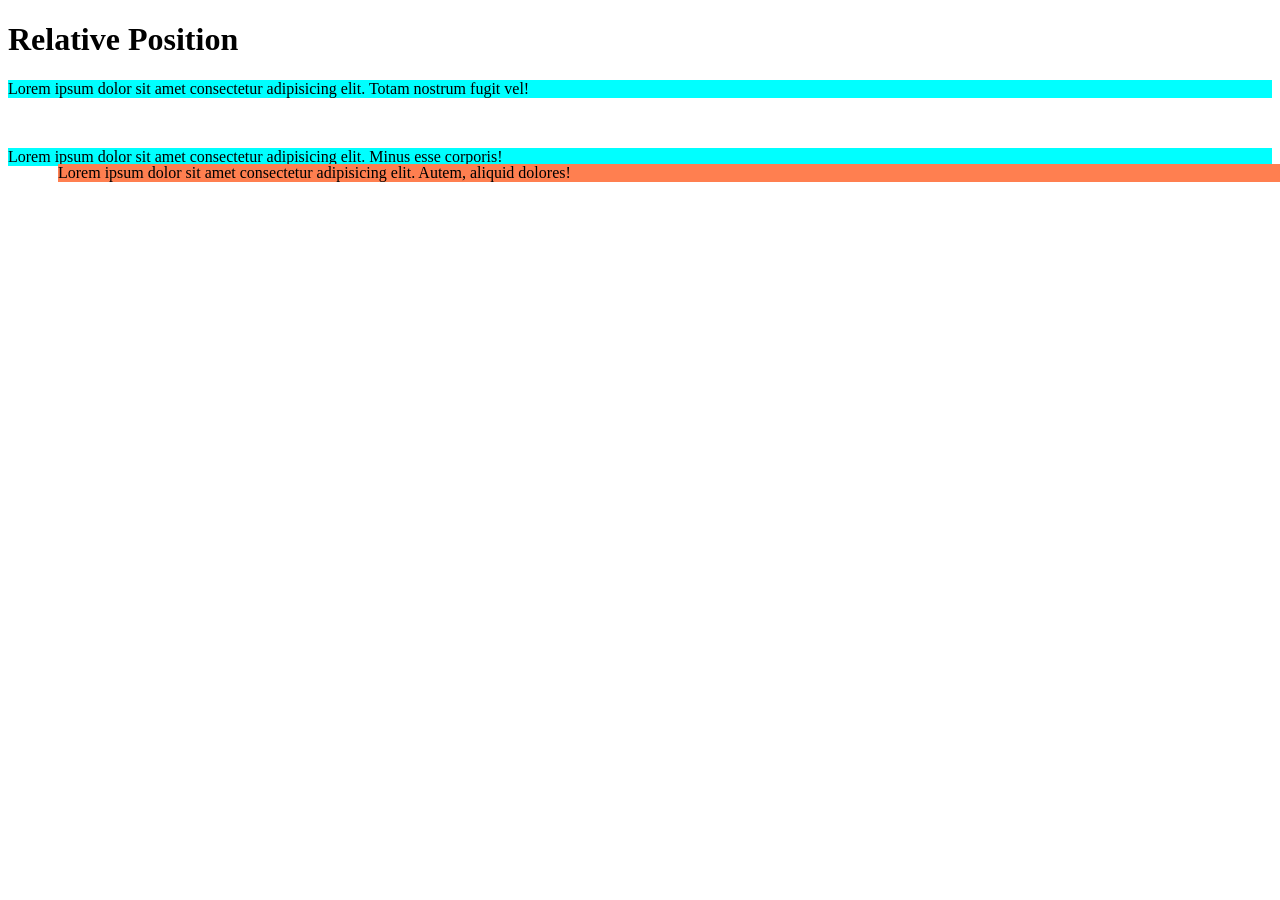
<file: code 1 relative/index.html>
<!DOCTYPE html>
<html>
    <head>
        <title>Relative Position</title>
        <link rel="stylesheet" href="styles.css">
    </head>
    <body>
        <h1>Relative Position</h1>

        <p>Lorem ipsum dolor sit amet consectetur adipisicing elit. Totam nostrum fugit vel!</p>

        <p class="posisi-relative">
            Lorem ipsum dolor sit amet consectetur adipisicing elit. Autem, aliquid dolores!
        </p>

        <p>Lorem ipsum dolor sit amet consectetur adipisicing elit. Minus esse corporis!</p>
    </body>
</html>
</file>
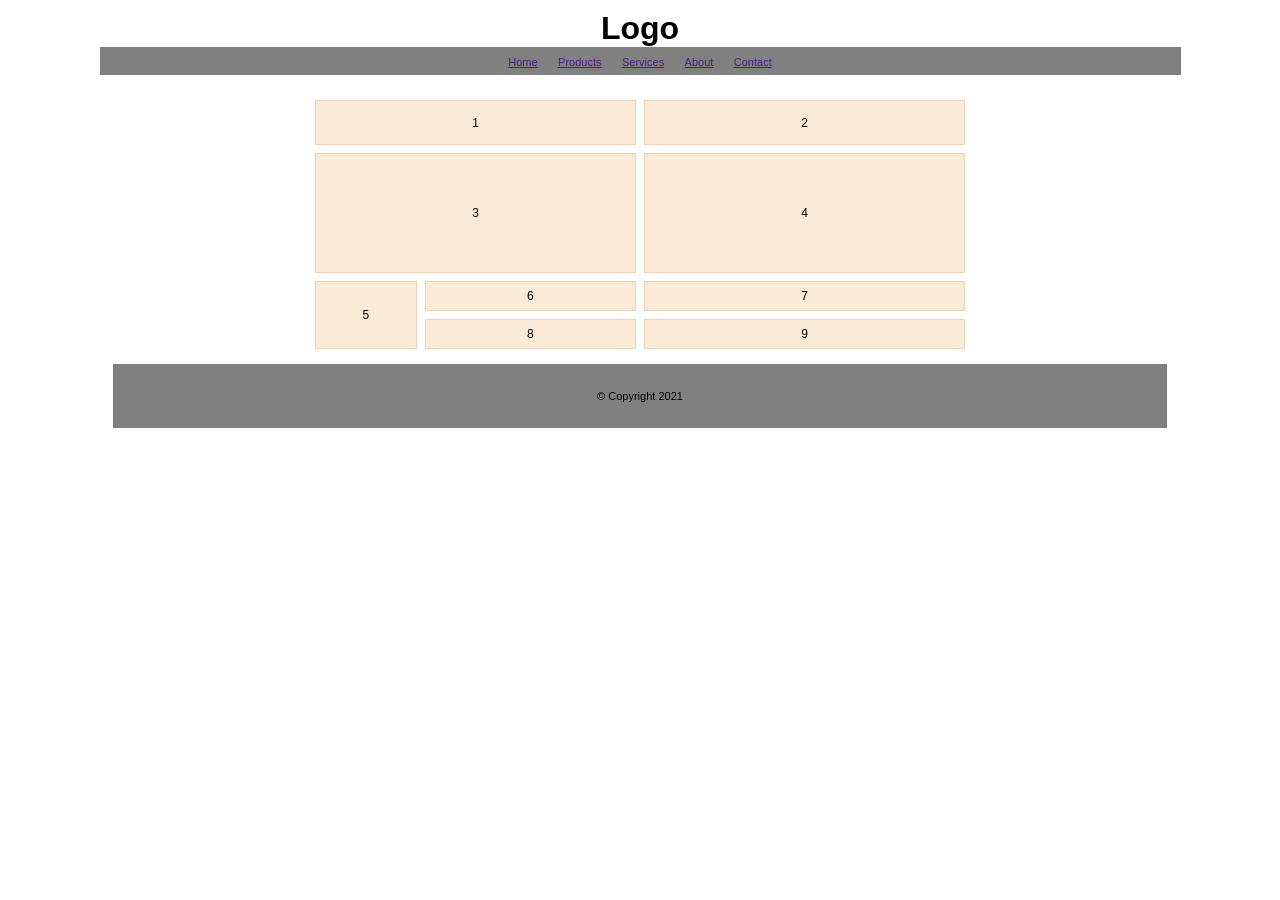
<file: code 10 grid layout/index.html>
<!DOCTYPE html>
<html>
    <head>
        <title>CSS Grid Layout</title>
        <link rel="stylesheet" href="styles.css">
    </head>
    <body>
        <div id="header">
            <h1>Logo</h1>
            <div id="nav">
                <li><a href="">Home</a></li>
                <li><a href="">Products</a></li>
                <li><a href="">Services</a></li>
                <li><a href="">About</a></li>
                <li><a href="">Contact</a></li>
            </div>
        </div>

        <div class="grid-container">
            <div class="grid-item item1">1</div>
            <div class="grid-item item2">2</div>
            <div class="grid-item item3">3</div>
            <div class="grid-item item4">4</div>
            <div class="grid-item item5">5</div>
            <div class="grid-item item6">6</div>
            <div class="grid-item item7">7</div>
            <div class="grid-item item8">8</div>
            <div class="grid-item item9">9</div>
        </div>

        <div id="footer">
            <p>&copy; Copyright 2021</p>
        </div>
    </body>
</html>
</file>
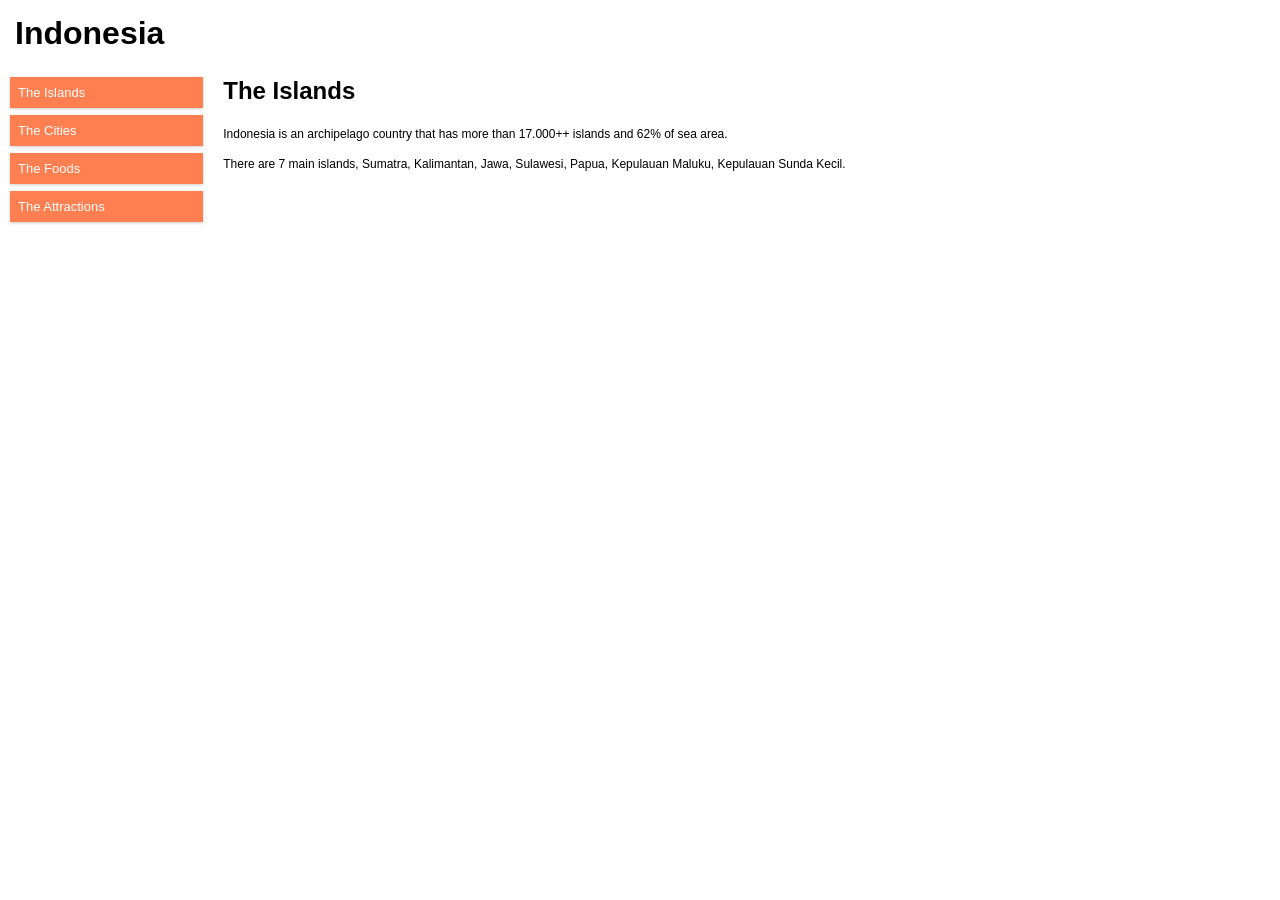
<file: code 11 grid view/index.html>
<!DOCTYPE html>
<html>
    <head>
        <title>Responsive</title>
        <link rel="stylesheet" href="styles.css">
    </head>
    <body>
        <div class="header">
            <h1>Indonesia</h1>
        </div>

        <div class="container">
            <div class="menu col-2">
                <ul>
                    <li>The Islands</li>
                    <li>The Cities</li>
                    <li>The Foods</li>
                    <li>The Attractions</li>
                </ul>
            </div>

            <div class="content col-10">
                <h2>The Islands</h2>
                <p>
                    Indonesia is an archipelago country that has more than 17.000++ islands and 62% of sea area.
                </p>
                <p>
                    There are 7 main islands, Sumatra, Kalimantan, Jawa, Sulawesi, Papua, Kepulauan Maluku, Kepulauan Sunda Kecil.
                </p>
            </div>
        </div>
    </body>
</html>
</file>
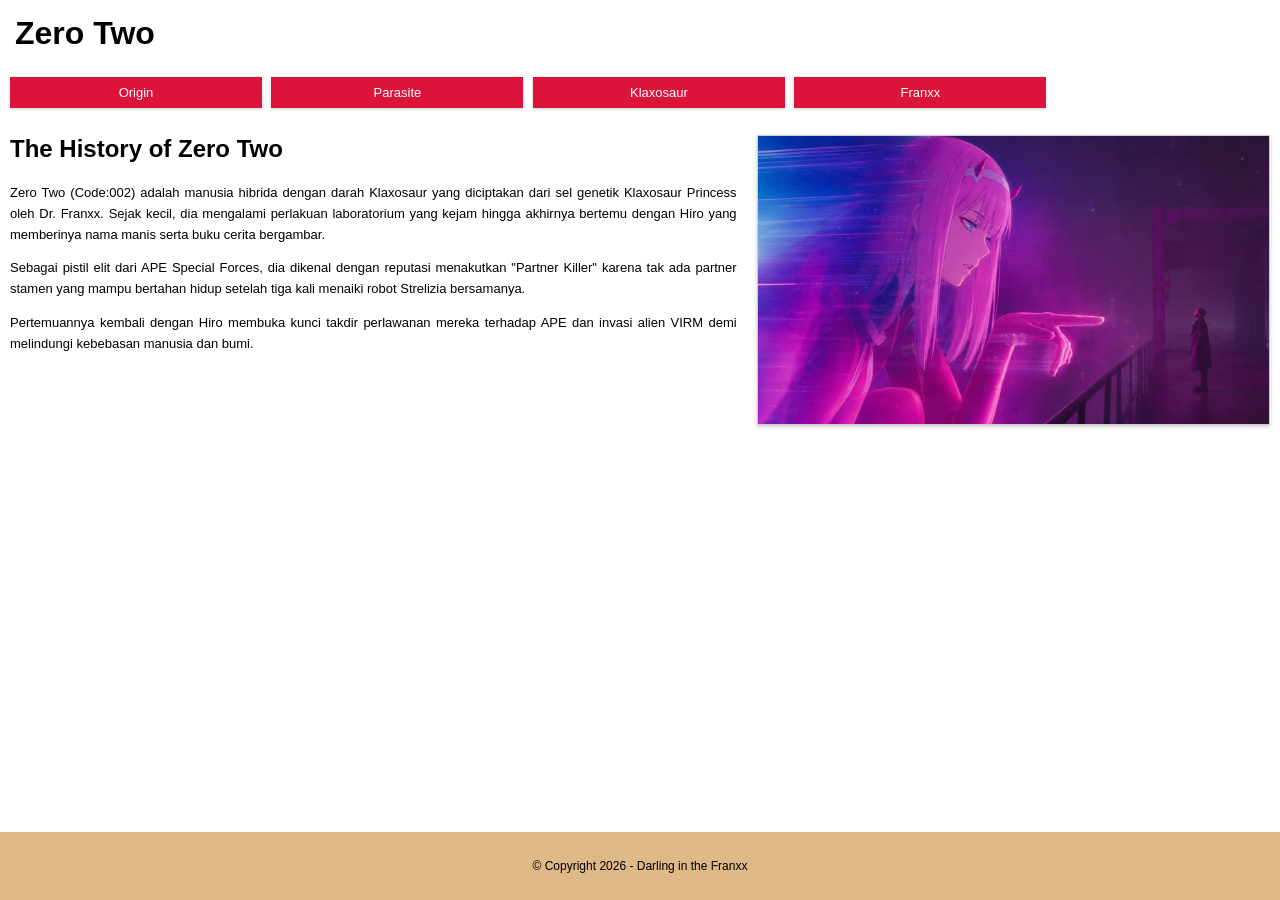
<file: code 13 latihan/index.html>
<!DOCTYPE html>
<html>
    <head>
        <title>Zero Two - History</title>
        <link rel="stylesheet" href="styles.css">
    </head>
    <body>
        <div class="header">
            <h1>Zero Two</h1>
        </div>

        <div class="menu col-12">
            <ul>
                <li>Origin</li>
                <li>Parasite</li>
                <li>Klaxosaur</li>
                <li>Franxx</li>
            </ul>
        </div>

        <div class="container">
            <div class="content col-7">
                <h2>The History of Zero Two</h2>
                <p>
                    Zero Two (Code:002) adalah manusia hibrida dengan darah Klaxosaur yang diciptakan dari sel genetik Klaxosaur Princess oleh Dr. Franxx. Sejak kecil, dia mengalami perlakuan laboratorium yang kejam hingga akhirnya bertemu dengan Hiro yang memberinya nama manis serta buku cerita bergambar.
                </p>
                <p>
                    Sebagai pistil elit dari APE Special Forces, dia dikenal dengan reputasi menakutkan "Partner Killer" karena tak ada partner stamen yang mampu bertahan hidup setelah tiga kali menaiki robot Strelizia bersamanya.
                </p>
                <p>
                    Pertemuannya kembali dengan Hiro membuka kunci takdir perlawanan mereka terhadap APE dan invasi alien VIRM demi melindungi kebebasan manusia dan bumi.
                </p>
            </div>

            <div class="image-box col-5">
                <img src="src/img 2x1 serotwo.jpeg" alt="Zero Two">
            </div>

            <div class="clear"></div>
        </div>

        <div class="footer">
            <p>&copy; Copyright 2026 - Darling in the Franxx</p>
        </div>
    </body>
</html>
</file>
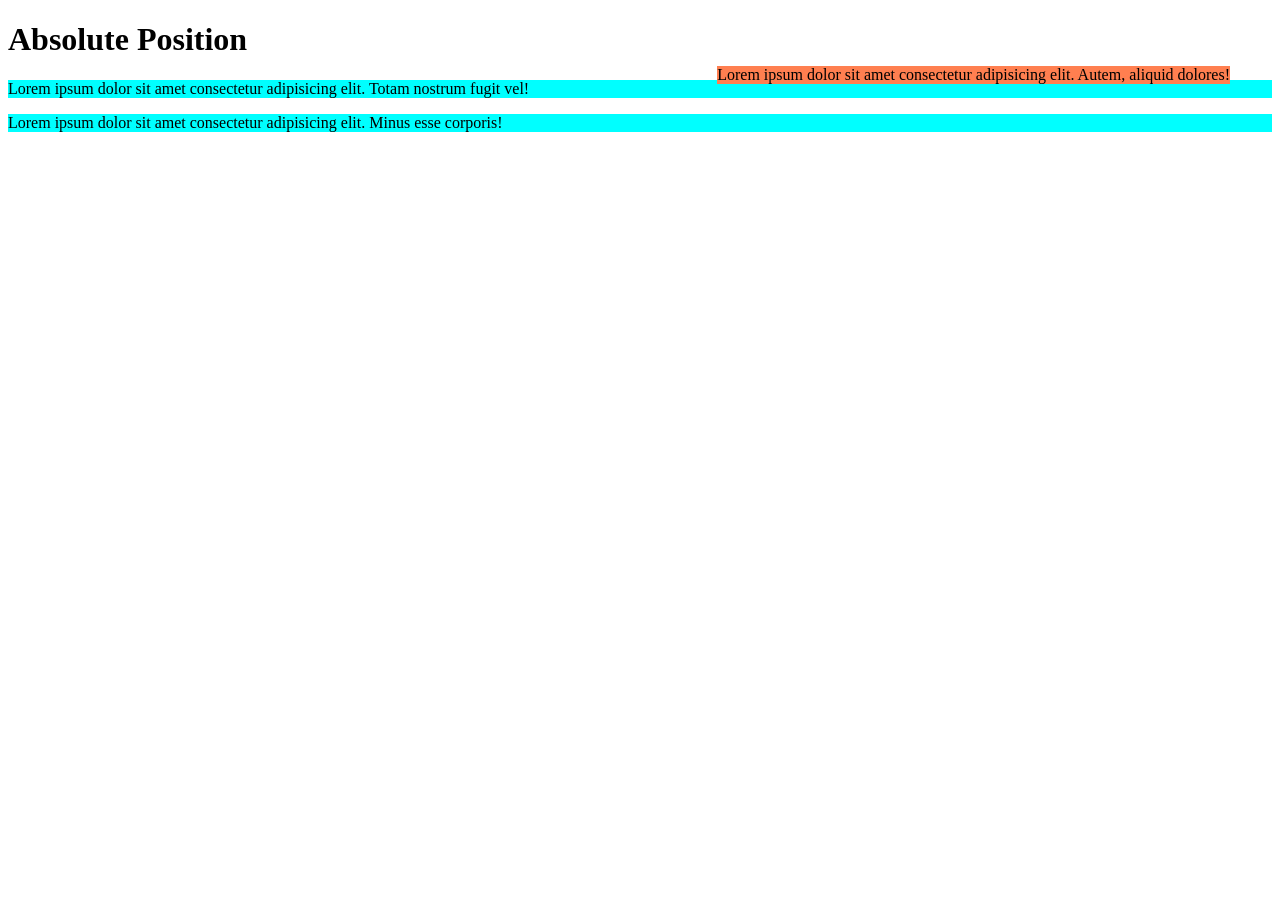
<file: code 2 absolute/index.html>
<!DOCTYPE html>
<html>
    <head>
        <title>Absolute Position</title>
        <link rel="stylesheet" href="styles.css">
    </head>
    <body>
        <h1>Absolute Position</h1>

        <p>Lorem ipsum dolor sit amet consectetur adipisicing elit. Totam nostrum fugit vel!</p>

        <p class="posisi-absolute">
            Lorem ipsum dolor sit amet consectetur adipisicing elit. Autem, aliquid dolores!
        </p>

        <p>Lorem ipsum dolor sit amet consectetur adipisicing elit. Minus esse corporis!</p>
    </body>
</html>
</file>
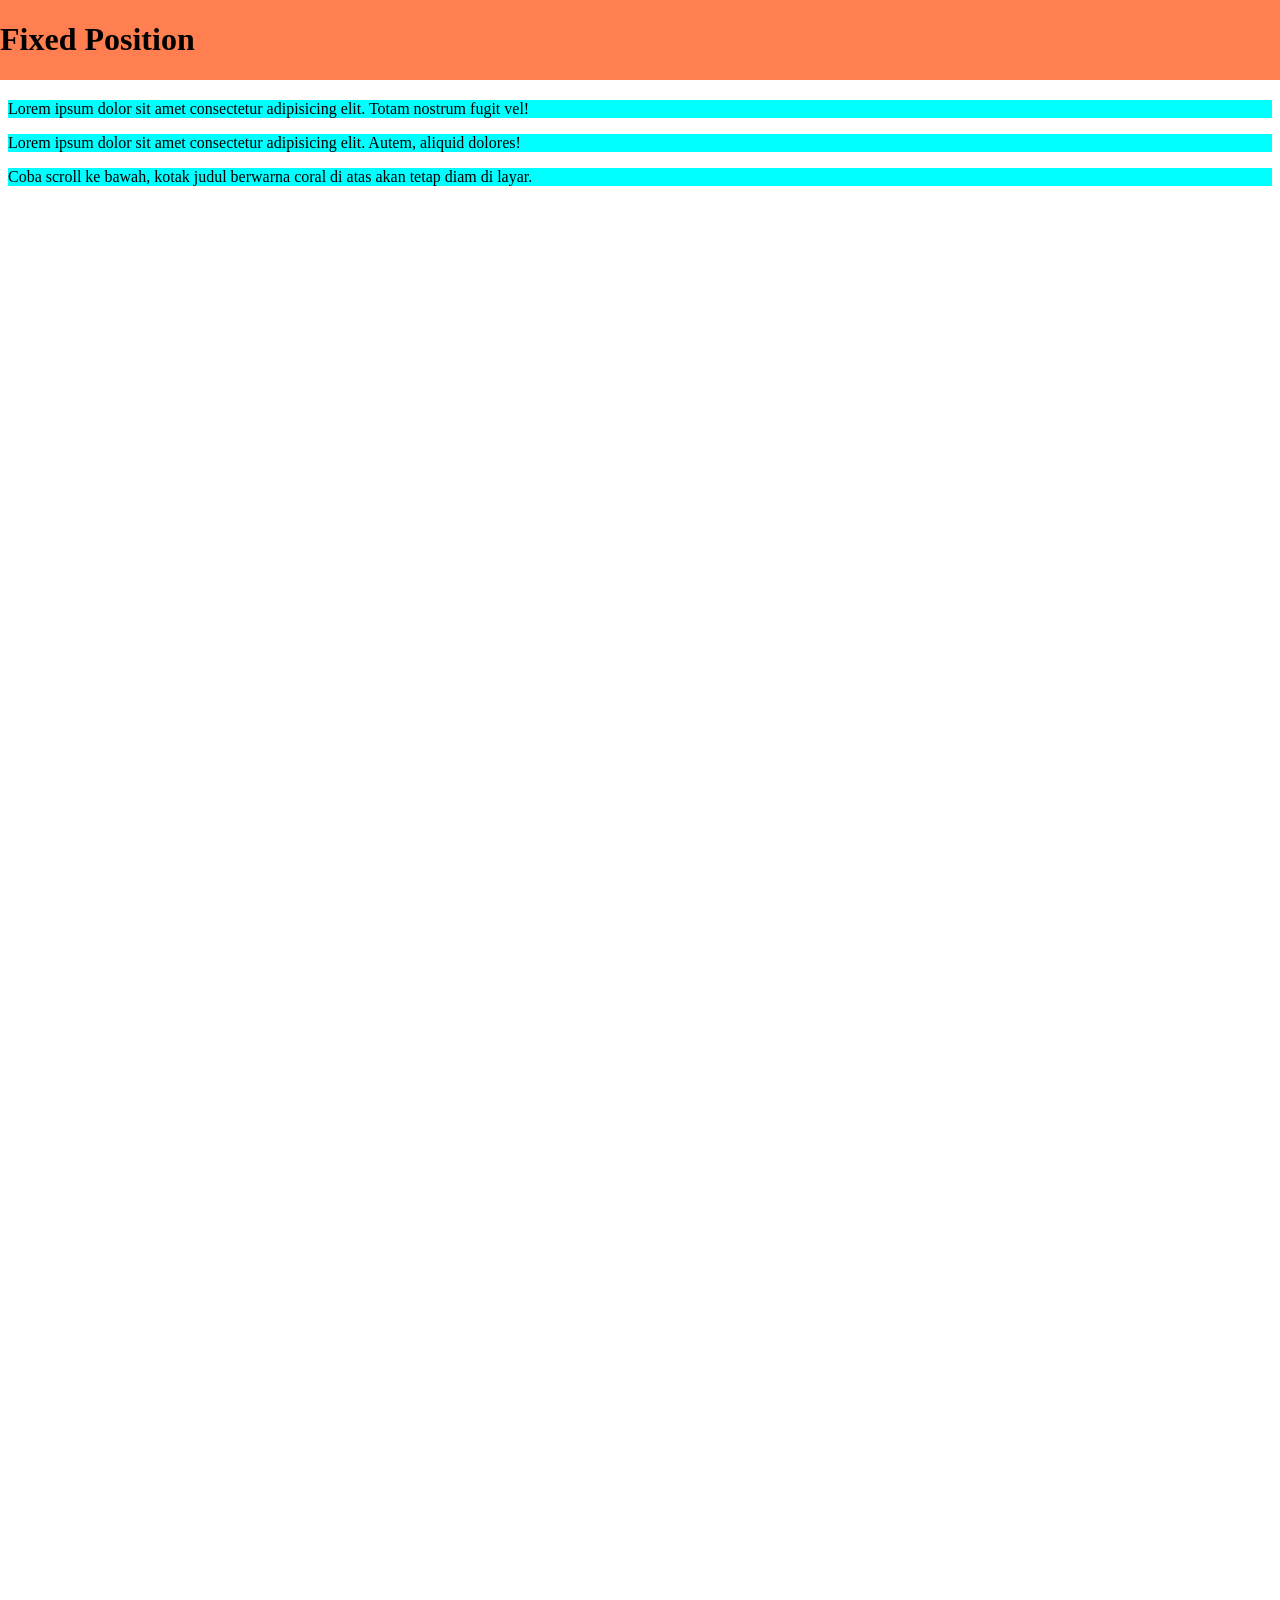
<file: code 3 fixed/index.html>
<!DOCTYPE html>
<html>
    <head>
        <title>Fixed Position</title>
        <link rel="stylesheet" href="styles.css">
    </head>
    <body>
        <div class="posisi-fixed">
            <h1>Fixed Position</h1>
        </div>

        <div class="container">
            <p>Lorem ipsum dolor sit amet consectetur adipisicing elit. Totam nostrum fugit vel!</p>
            <p>Lorem ipsum dolor sit amet consectetur adipisicing elit. Autem, aliquid dolores!</p>
            <p>Coba scroll ke bawah, kotak judul berwarna coral di atas akan tetap diam di layar.</p>
        </div>
    </body>
</html>
</file>
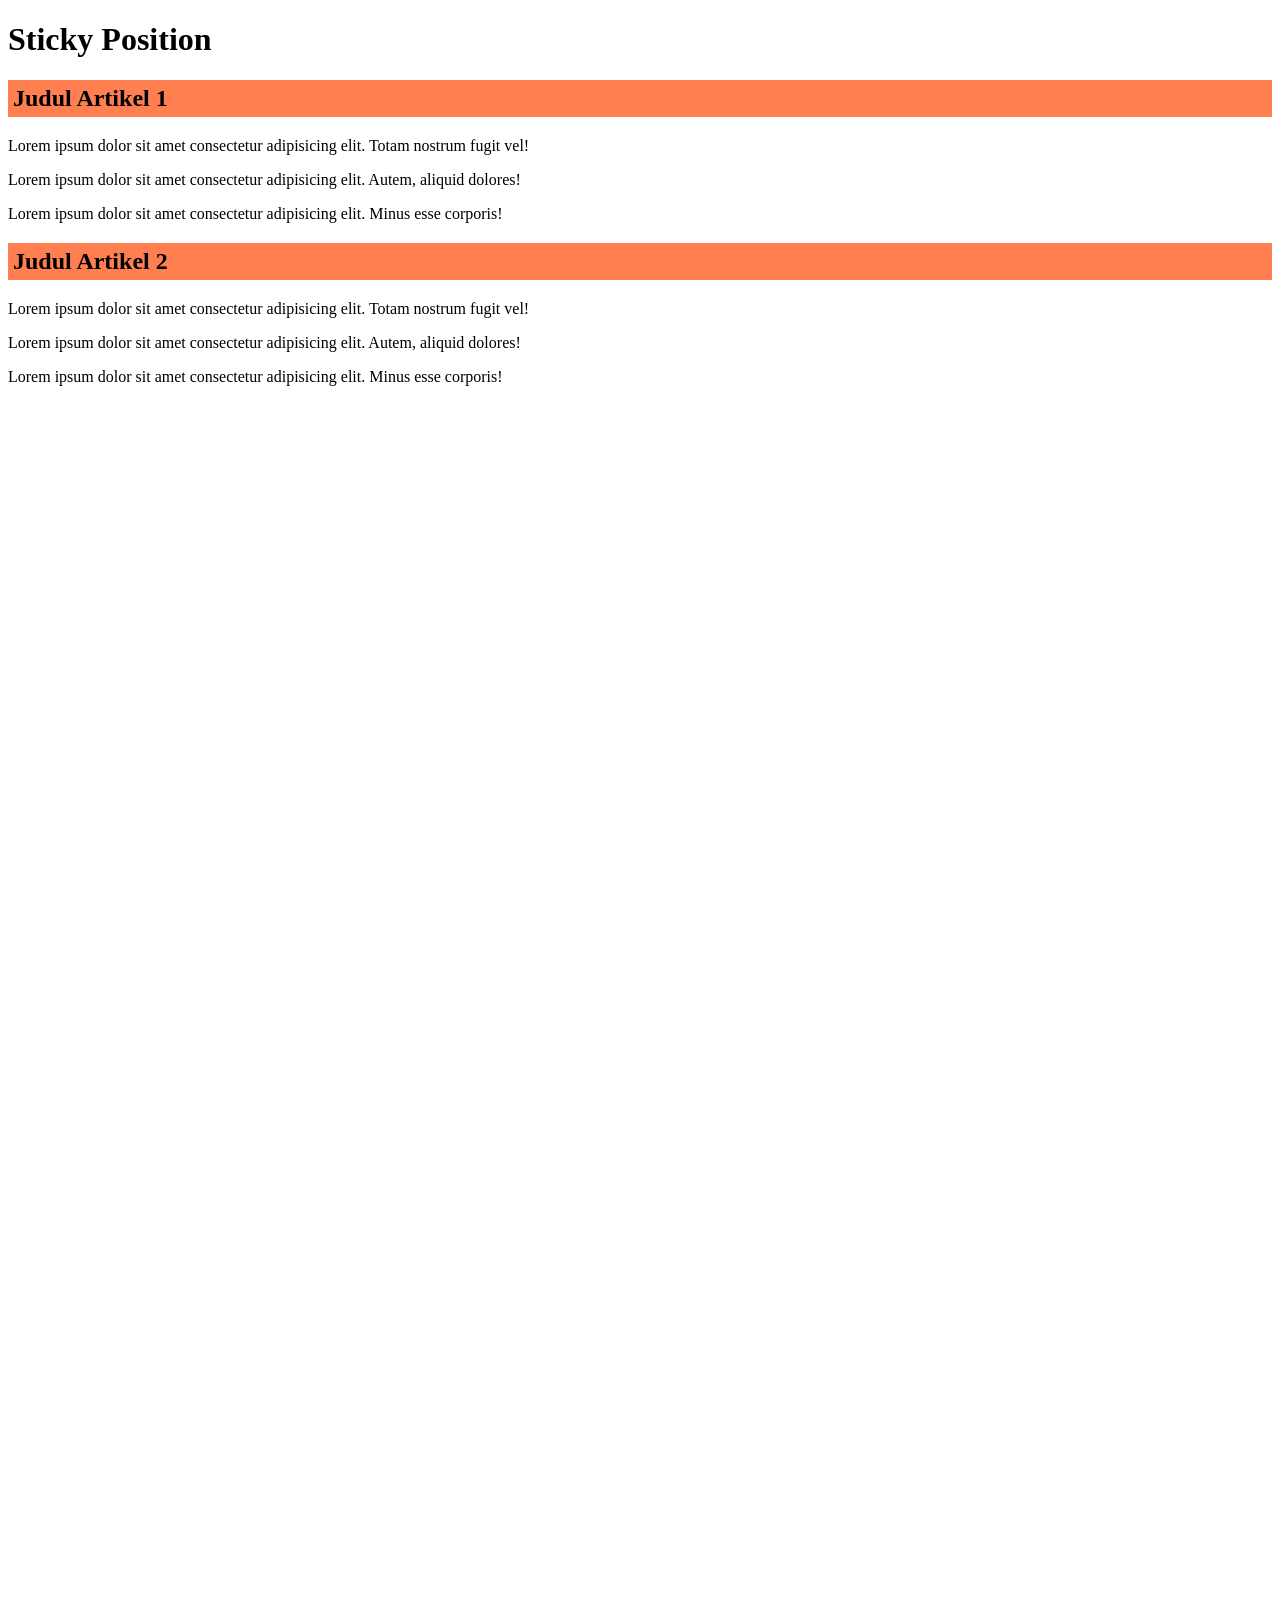
<file: code 4 sticky/index.html>
<!DOCTYPE html>
<html>
    <head>
        <title>Sticky Position</title>
        <link rel="stylesheet" href="styles.css">
    </head>
    <body>
        <h1>Sticky Position</h1>

        <h2 class="judul-1">Judul Artikel 1</h2>
        <p>Lorem ipsum dolor sit amet consectetur adipisicing elit. Totam nostrum fugit vel!</p>
        <p>Lorem ipsum dolor sit amet consectetur adipisicing elit. Autem, aliquid dolores!</p>
        <p>Lorem ipsum dolor sit amet consectetur adipisicing elit. Minus esse corporis!</p>

        <h2 class="judul-2">Judul Artikel 2</h2>
        <p>Lorem ipsum dolor sit amet consectetur adipisicing elit. Totam nostrum fugit vel!</p>
        <p>Lorem ipsum dolor sit amet consectetur adipisicing elit. Autem, aliquid dolores!</p>
        <p>Lorem ipsum dolor sit amet consectetur adipisicing elit. Minus esse corporis!</p>
    </body>
</html>
</file>
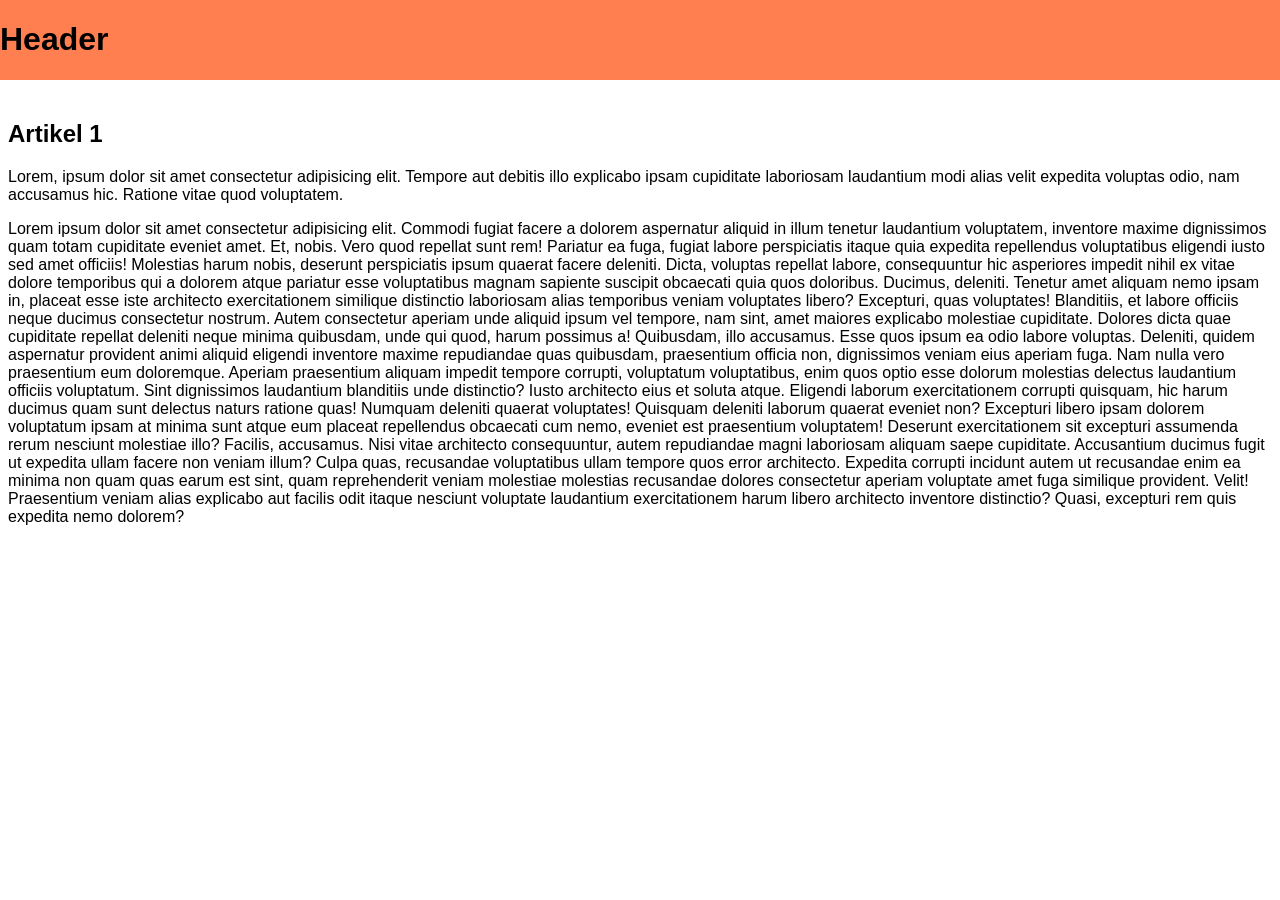
<file: code 5 z-index/index.html>
<!DOCTYPE html>
<html>
    <head>
        <title>z-index</title>
        <link rel="stylesheet" href="styles.css">
    </head>
    <body>
        <div class="header">
            <h1>Header</h1>
        </div>

        <div class="container">
            <h2>Artikel 1</h2>
            <p>Lorem, ipsum dolor sit amet consectetur adipisicing elit. Tempore aut debitis illo explicabo ipsam cupiditate laboriosam laudantium modi alias velit expedita voluptas odio, nam accusamus hic. Ratione vitae quod voluptatem.</p>
            <p>Lorem ipsum dolor sit amet consectetur adipisicing elit. Commodi fugiat facere a dolorem aspernatur aliquid in illum tenetur laudantium voluptatem, inventore maxime dignissimos quam totam cupiditate eveniet amet. Et, nobis. Vero quod repellat sunt rem! Pariatur ea fuga, fugiat labore perspiciatis itaque quia expedita repellendus voluptatibus eligendi iusto sed amet officiis! Molestias harum nobis, deserunt perspiciatis ipsum quaerat facere deleniti. Dicta, voluptas repellat labore, consequuntur hic asperiores impedit nihil ex vitae dolore temporibus qui a dolorem atque pariatur esse voluptatibus magnam sapiente suscipit obcaecati quia quos doloribus. Ducimus, deleniti. Tenetur amet aliquam nemo ipsam in, placeat esse iste architecto exercitationem similique distinctio laboriosam alias temporibus veniam voluptates libero? Excepturi, quas voluptates! Blanditiis, et labore officiis neque ducimus consectetur nostrum. Autem consectetur aperiam unde aliquid ipsum vel tempore, nam sint, amet maiores explicabo molestiae cupiditate. Dolores dicta quae cupiditate repellat deleniti neque minima quibusdam, unde qui quod, harum possimus a! Quibusdam, illo accusamus. Esse quos ipsum ea odio labore voluptas. Deleniti, quidem aspernatur provident animi aliquid eligendi inventore maxime repudiandae quas quibusdam, praesentium officia non, dignissimos veniam eius aperiam fuga. Nam nulla vero praesentium eum doloremque. Aperiam praesentium aliquam impedit tempore corrupti, voluptatum voluptatibus, enim quos optio esse dolorum molestias delectus laudantium officiis voluptatum. Sint dignissimos laudantium blanditiis unde distinctio? Iusto architecto eius et soluta atque. Eligendi laborum exercitationem corrupti quisquam, hic harum ducimus quam sunt delectus naturs ratione quas! Numquam deleniti quaerat voluptates! Quisquam deleniti laborum quaerat eveniet non? Excepturi libero ipsam dolorem voluptatum ipsam at minima sunt atque eum placeat repellendus obcaecati cum nemo, eveniet est praesentium voluptatem! Deserunt exercitationem sit excepturi assumenda rerum nesciunt molestiae illo? Facilis, accusamus. Nisi vitae architecto consequuntur, autem repudiandae magni laboriosam aliquam saepe cupiditate. Accusantium ducimus fugit ut expedita ullam facere non veniam illum? Culpa quas, recusandae voluptatibus ullam tempore quos error architecto. Expedita corrupti incidunt autem ut recusandae enim ea minima non quam quas earum est sint, quam reprehenderit veniam molestiae molestias recusandae dolores consectetur aperiam voluptate amet fuga similique provident. Velit! Praesentium veniam alias explicabo aut facilis odit itaque nesciunt voluptate laudantium exercitationem harum libero architecto inventore distinctio? Quasi, excepturi rem quis expedita nemo dolorem?</p>
        </div>
    </body>
</html>
</file>
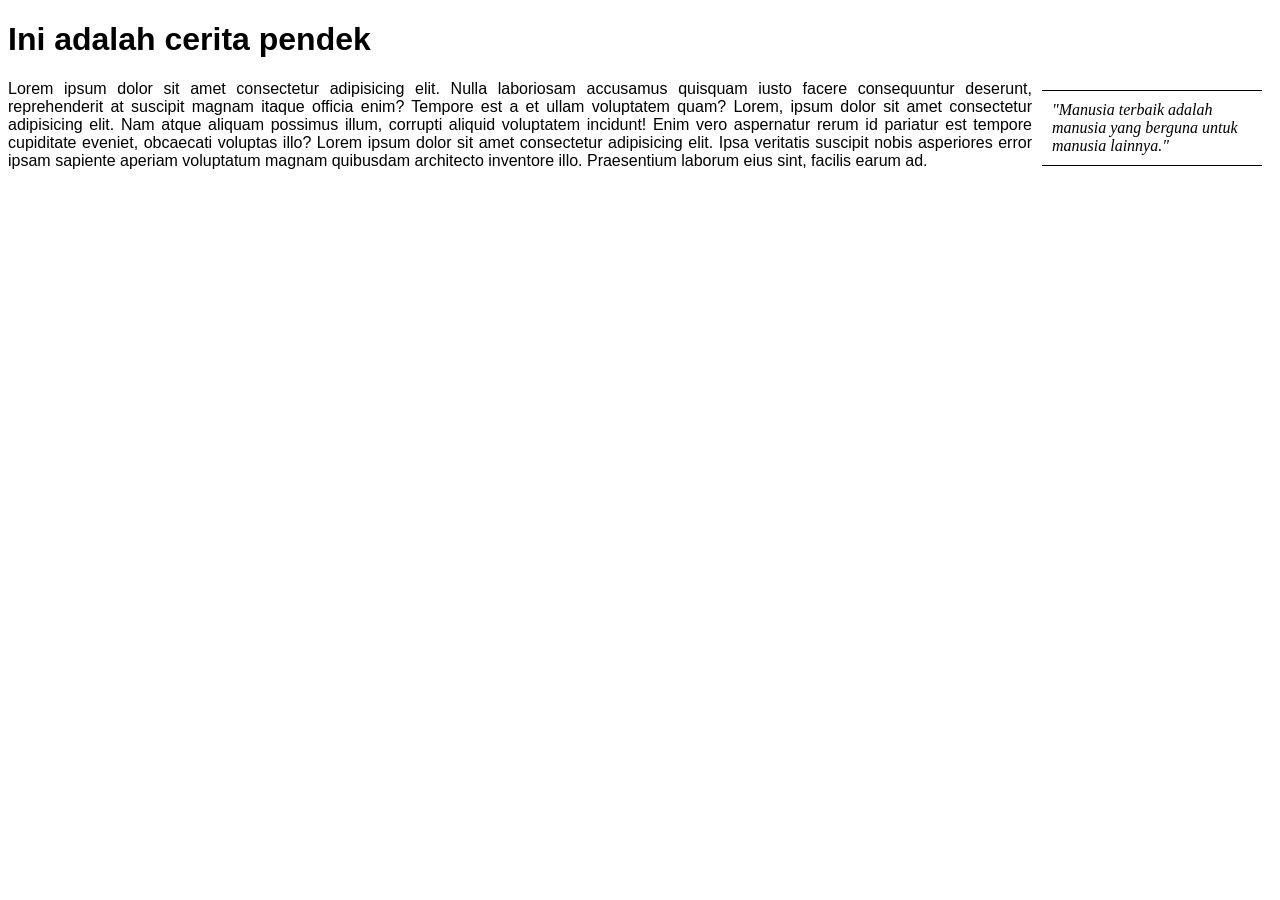
<file: code 6 float/index.html>
<!DOCTYPE html>
<html>
    <head>
        <title>Float</title>
        <link rel="stylesheet" href="styles.css">
    </head>
    <body>
        <h1>Ini adalah cerita pendek</h1>

        <blockquote>
            "Manusia terbaik adalah manusia yang berguna untuk manusia lainnya."
        </blockquote>

        <p>
            Lorem ipsum dolor sit amet consectetur adipisicing elit. Nulla laboriosam accusamus quisquam iusto facere consequuntur deserunt, reprehenderit at suscipit magnam itaque officia enim? Tempore est a et ullam voluptatem quam? Lorem, ipsum dolor sit amet consectetur adipisicing elit. Nam atque aliquam possimus illum, corrupti aliquid voluptatem incidunt! Enim vero aspernatur rerum id pariatur est tempore cupiditate eveniet, obcaecati voluptas illo? Lorem ipsum dolor sit amet consectetur adipisicing elit. Ipsa veritatis suscipit nobis asperiores error ipsam sapiente aperiam voluptatum magnam quibusdam architecto inventore illo. Praesentium laborum eius sint, facilis earum ad.
        </p>
    </body>
</html>
</file>
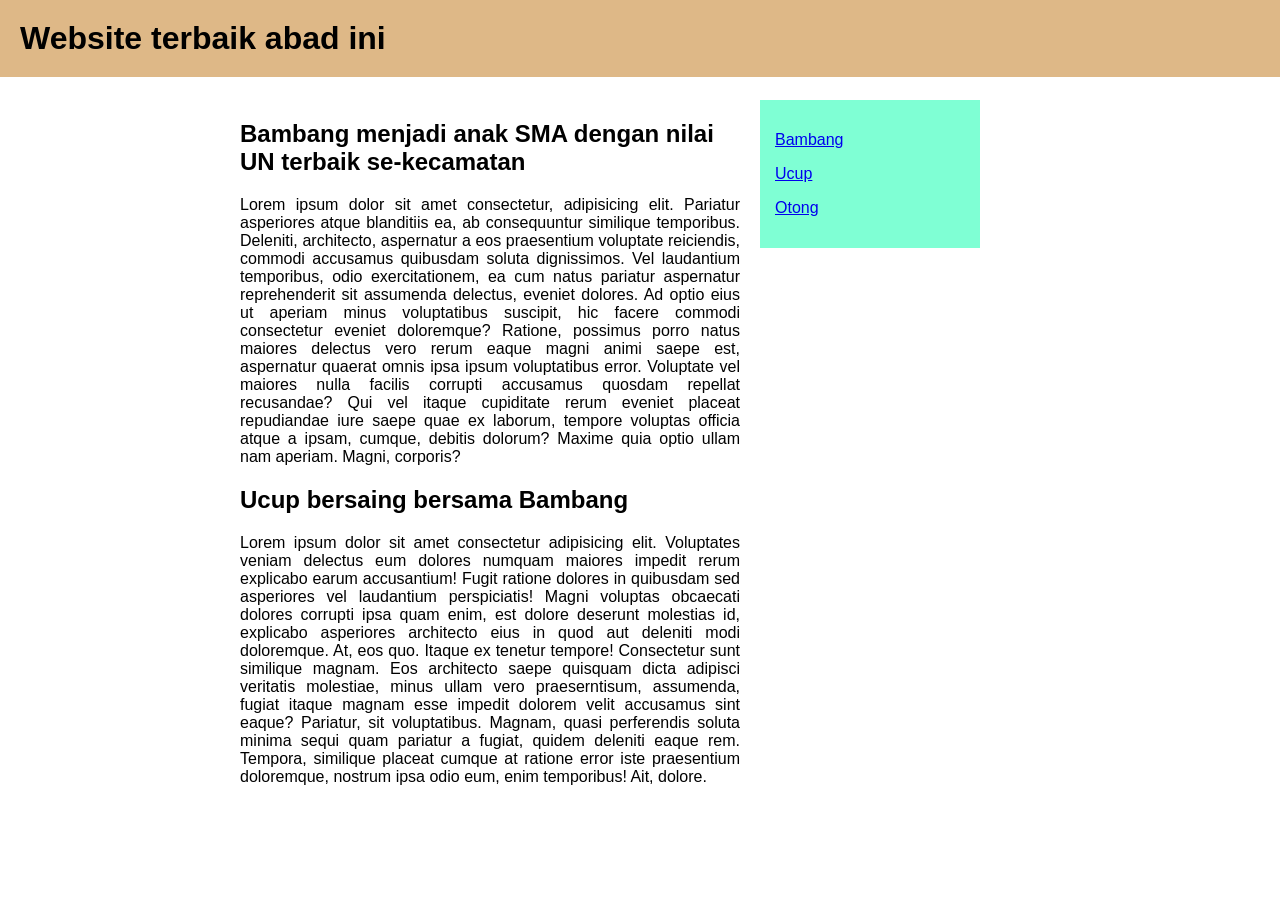
<file: code 7 latihan/index.html>
<!DOCTYPE html>
<html>
    <head>
        <title>Multi Kolom</title>
        <link rel="stylesheet" href="styles.css">
    </head>
    <body>
        <div class="header">
            <h1>Website terbaik abad ini</h1>
        </div>

        <div class="container">
            <div class="kolom-konten">
                <h2>Bambang menjadi anak SMA dengan nilai UN terbaik se-kecamatan</h2>
                <p>
                    Lorem ipsum dolor sit amet consectetur, adipisicing elit. Pariatur asperiores atque blanditiis ea, ab consequuntur similique temporibus. Deleniti, architecto, aspernatur a eos praesentium voluptate reiciendis, commodi accusamus quibusdam soluta dignissimos. Vel laudantium temporibus, odio exercitationem, ea cum natus pariatur aspernatur reprehenderit sit assumenda delectus, eveniet dolores. Ad optio eius ut aperiam minus voluptatibus suscipit, hic facere commodi consectetur eveniet doloremque? Ratione, possimus porro natus maiores delectus vero rerum eaque magni animi saepe est, aspernatur quaerat omnis ipsa ipsum voluptatibus error. Voluptate vel maiores nulla facilis corrupti accusamus quosdam repellat recusandae? Qui vel itaque cupiditate rerum eveniet placeat repudiandae iure saepe quae ex laborum, tempore voluptas officia atque a ipsam, cumque, debitis dolorum? Maxime quia optio ullam nam aperiam. Magni, corporis?
                </p>

                <h2>Ucup bersaing bersama Bambang</h2>
                <p>
                    Lorem ipsum dolor sit amet consectetur adipisicing elit. Voluptates veniam delectus eum dolores numquam maiores impedit rerum explicabo earum accusantium! Fugit ratione dolores in quibusdam sed asperiores vel laudantium perspiciatis! Magni voluptas obcaecati dolores corrupti ipsa quam enim, est dolore deserunt molestias id, explicabo asperiores architecto eius in quod aut deleniti modi doloremque. At, eos quo. Itaque ex tenetur tempore! Consectetur sunt similique magnam. Eos architecto saepe quisquam dicta adipisci veritatis molestiae, minus ullam vero praeserntisum, assumenda, fugiat itaque magnam esse impedit dolorem velit accusamus sint eaque? Pariatur, sit voluptatibus. Magnam, quasi perferendis soluta minima sequi quam pariatur a fugiat, quidem deleniti eaque rem. Tempora, similique placeat cumque at ratione error iste praesentium doloremque, nostrum ipsa odio eum, enim temporibus! Ait, dolore.
                </p>
            </div>

            <div class="kolom-menu">
                <p><a href="#">Bambang</a></p>
                <p><a href="#">Ucup</a></p>
                <p><a href="#">Otong</a></p>
            </div>

            <div class="clear"></div>
        </div>
    </body>
</html>
</file>
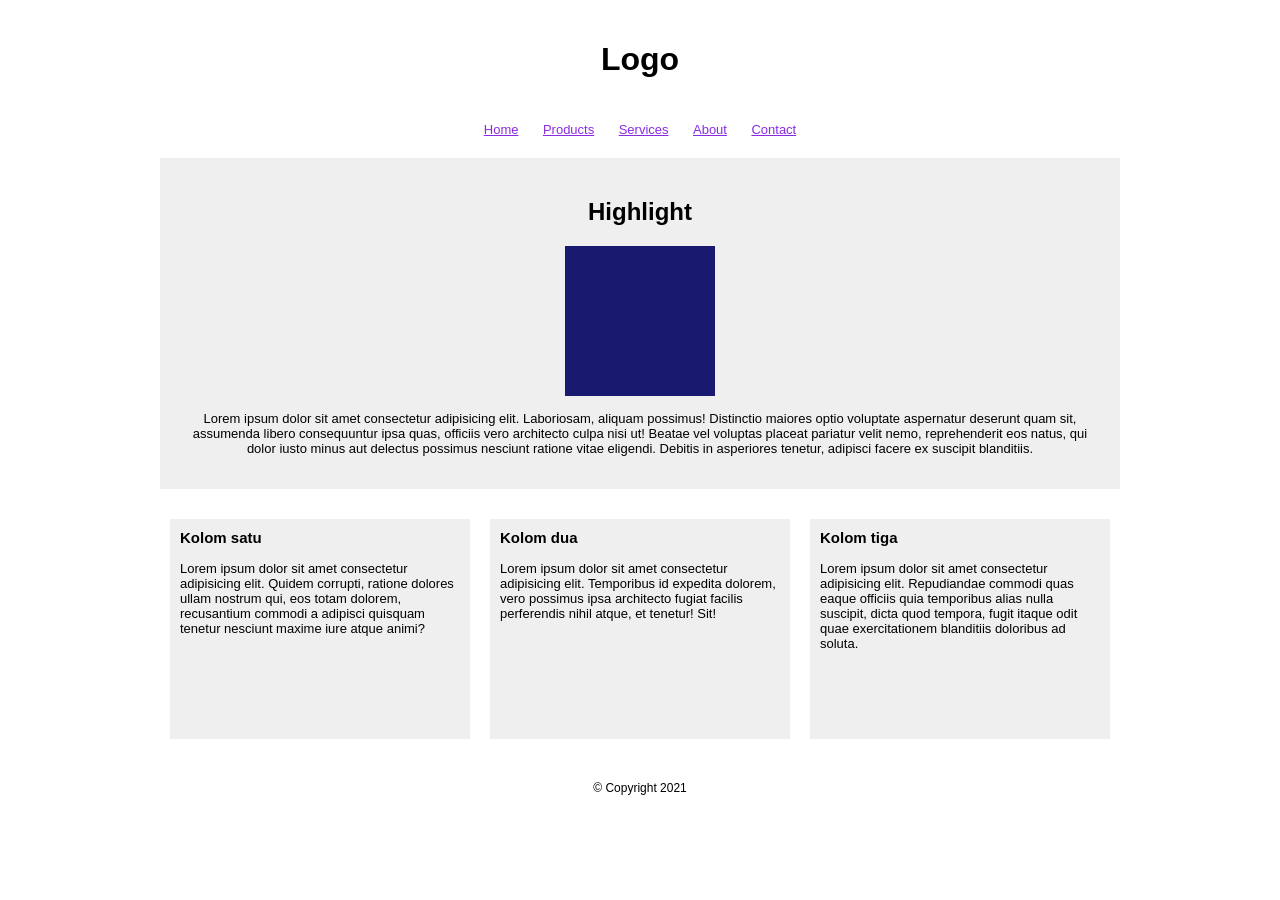
<file: code 8 fixed width/index.html>
<!DOCTYPE html>
<html>
    <head>
        <title>Fixed width</title>
        <link rel="stylesheet" href="styles.css">
    </head>
    <body>
        <div id="container">
            <div id="header">
                <h1>Logo</h1>
            </div>

            <div id="nav">
                <a href="#">Home</a>
                <a href="#">Products</a>
                <a href="#">Services</a>
                <a href="#">About</a>
                <a href="#">Contact</a>
            </div>

            <div id="feature">
                <h2>Highlight</h2>
                <img src="gambar.jpg" alt="Highlight Gambar">
                <p>
                    Lorem ipsum dolor sit amet consectetur adipisicing elit. Laboriosam, aliquam possimus! Distinctio maiores optio voluptate aspernatur deserunt quam sit, assumenda libero consequuntur ipsa quas, officiis vero architecto culpa nisi ut! Beatae vel voluptas placeat pariatur velit nemo, reprehenderit eos natus, qui dolor iusto minus aut delectus possimus nesciunt ratione vitae eligendi. Debitis in asperiores tenetur, adipisci facere ex suscipit blanditiis.
                </p>
            </div>

            <div id="content">
                <div class="article column1">
                    <h3>Kolom satu</h3>
                    <p>
                        Lorem ipsum dolor sit amet consectetur adipisicing elit. Quidem corrupti, ratione dolores ullam nostrum qui, eos totam dolorem, recusantium commodi a adipisci quisquam tenetur nesciunt maxime iure atque animi?
                    </p>
                </div>

                <div class="article column2">
                    <h3>Kolom dua</h3>
                    <p>
                        Lorem ipsum dolor sit amet consectetur adipisicing elit. Temporibus id expedita dolorem, vero possimus ipsa architecto fugiat facilis perferendis nihil atque, et tenetur! Sit!
                    </p>
                </div>

                <div class="article column3">
                    <h3>Kolom tiga</h3>
                    <p>
                        Lorem ipsum dolor sit amet consectetur adipisicing elit. Repudiandae commodi quas eaque officiis quia temporibus alias nulla suscipit, dicta quod tempora, fugit itaque odit quae exercitationem blanditiis doloribus ad soluta.
                    </p>
                </div>
            </div>

            <div id="footer">
                <p>&copy; Copyright 2021</p>
            </div>
        </div>
    </body>
</html>
</file>
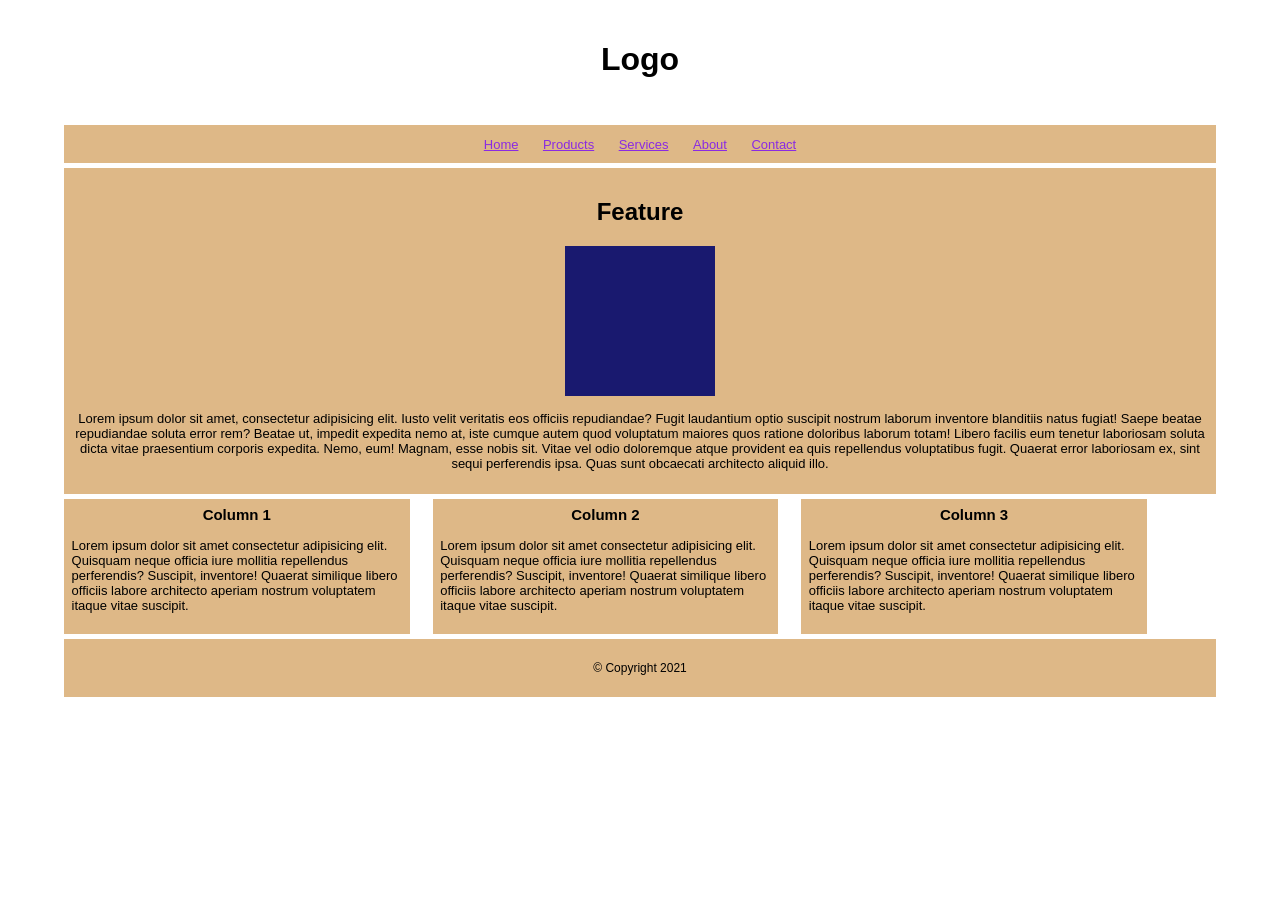
<file: code 9 liquid layout/index.html>
<!DOCTYPE html>
<html>
    <head>
        <title>Liquid Layout</title>
        <link rel="stylesheet" href="styles.css">
    </head>
    <body>
        <div id="container">
            <div id="header">
                <h1>Logo</h1>
            </div>

            <div id="nav">
                <a href="#">Home</a>
                <a href="#">Products</a>
                <a href="#">Services</a>
                <a href="#">About</a>
                <a href="#">Contact</a>
            </div>

            <div id="feature">
                <h2>Feature</h2>
                <img src="gambar.jpg" alt="Highlight Gambar">
                <p>
                    Lorem ipsum dolor sit amet, consectetur adipisicing elit. Iusto velit veritatis eos officiis repudiandae? Fugit laudantium optio suscipit nostrum laborum inventore blanditiis natus fugiat! Saepe beatae repudiandae soluta error rem? Beatae ut, impedit expedita nemo at, iste cumque autem quod voluptatum maiores quos ratione doloribus laborum totam! Libero facilis eum tenetur laboriosam soluta dicta vitae praesentium corporis expedita. Nemo, eum! Magnam, esse nobis sit. Vitae vel odio doloremque atque provident ea quis repellendus voluptatibus fugit. Quaerat error laboriosam ex, sint sequi perferendis ipsa. Quas sunt obcaecati architecto aliquid illo.
                </p>
            </div>

            <div id="content">
                <div class="column1">
                    <h3>Column 1</h3>
                    <p>
                        Lorem ipsum dolor sit amet consectetur adipisicing elit. Quisquam neque officia iure mollitia repellendus perferendis? Suscipit, inventore! Quaerat similique libero officiis labore architecto aperiam nostrum voluptatem itaque vitae suscipit.
                    </p>
                </div>

                <div class="column2">
                    <h3>Column 2</h3>
                    <p>
                        Lorem ipsum dolor sit amet consectetur adipisicing elit. Quisquam neque officia iure mollitia repellendus perferendis? Suscipit, inventore! Quaerat similique libero officiis labore architecto aperiam nostrum voluptatem itaque vitae suscipit.
                    </p>
                </div>

                <div class="column3">
                    <h3>Column 3</h3>
                    <p>
                        Lorem ipsum dolor sit amet consectetur adipisicing elit. Quisquam neque officia iure mollitia repellendus perferendis? Suscipit, inventore! Quaerat similique libero officiis labore architecto aperiam nostrum voluptatem itaque vitae suscipit.
                    </p>
                </div>
            </div>

            <div id="footer">
                <p>&copy; Copyright 2021</p>
            </div>
        </div>
    </body>
</html>
</file>
<file: code 1 relative/styles.css>
p {
    background-color: aqua;
}

.posisi-relative {
    position: relative;
    left: 50px;
    top: 50px;
    background-color: coral;
}
</file>
<file: code 10 grid layout/styles.css>
body {
    margin: 0px;
    font-family: Arial, sans-serif;
}

#header {
    text-align: center;
    padding: 10px;
}

h1 {
    text-align: center;
    margin: 0px;
}

#nav {
    margin-top: 10px;
    background-color: grey;
    padding: 5px;
    width: 85%;
    margin: auto;
    
}

#nav li {
    display: inline;
    margin: 0px 8px;
}

#nav a {
    text-decoration: underline;
    font-size: 11px;
}

.grid-container {
    display: grid;
    /* Dibagi 6 kolom grid kecil agar rasio pembagiannya pas */
    grid-template-columns: repeat(6, 1fr);
    gap: 8px;
    max-width: 650px;
    margin: 15px auto;
}

.grid-item {
    background-color: #faebd7;
    border: 1px solid #ebd3ba;
    text-align: center;
    padding: 10px;
    font-size: 12px;
    box-sizing: border-box;
    display: flex;
    align-items: center;
    justify-content: center;
}

/* Baris 1: Kotak 1 dan 2 bagi 2 sama rata */
.item1 {
    grid-column: 1 / 4;
    height: 45px;
}

.item2 {
    grid-column: 4 / 7;
    height: 45px;
}

/* Baris 2: Kotak 3 dan 4 kotak besar */
.item3 {
    grid-column: 1 / 4;
    height: 120px;
}

.item4 {
    grid-column: 4 / 7;
    height: 120px;
}

/* Baris 3 & 4 di sebelah kiri:
   - Kotak 5 (tinggi mencakup 2 baris)
   - Kotak 6 (atas)
   - Kotak 8 (bawah)
*/
.item5 {
    grid-column: 1 / 2;
    grid-row: 3 / 5;
}

.item6 {
    grid-column: 2 / 4;
    height: 30px;
}

.item8 {
    grid-column: 2 / 4;
    height: 30px;
}

/* Baris 3 & 4 di sebelah kanan:
   - Kotak 7 (atas)
   - Kotak 9 (bawah)
*/
.item7 {
    grid-column: 4 / 7;
    height: 30px;
}

.item9 {
    grid-column: 4 / 7;
    height: 30px;
}

#footer {
    text-align: center;
    padding: 15px;
    font-size: 11px;
    background-color: gray;
    margin: auto;
    width: 80%;
}
</file>
<file: code 11 grid view/styles.css>
* {
    box-sizing: border-box;
    font-family: Arial, sans-serif;
}

body {
    margin: 0px;
}

.header {
    padding: 15px;
    background-color: white;
}

.header h1 {
    margin: 0px;
}

.menu ul {
    list-style-type: none;
    margin: 0px;
    padding: 0px;
}

.menu li {
    padding: 8px;
    margin-bottom: 7px;
    background-color: coral;
    color: white;
    font-size: 13px;
    box-shadow: 0 1px 3px rgba(0,0,0,0.2);
}

.content h2 {
    margin-top: 0px;
}

.content p {
    font-size: 12px;
    line-height: 1.5;
}

/* 12 Columns Grid System */
.col-1 {width: 8.33%;}
.col-2 {width: 16.66%;}
.col-3 {width: 25%;}
.col-4 {width: 33.33%;}
.col-5 {width: 41.66%;}
.col-6 {width: 50%;}
.col-7 {width: 58.33%;}
.col-8 {width: 66.66%;}
.col-9 {width: 75%;}
.col-10 {width: 83.33%;}
.col-11 {width: 91.66%;}
.col-12 {width: 100%;}

[class*="col-"] {
    float: left;
    padding: 10px;
}
</file>
<file: code 13 latihan/styles.css>
* {
    box-sizing: border-box;
    font-family: Arial, sans-serif;
}

body {
    margin: 0px;
}

.header {
    padding: 15px;
    background-color: white;
}

.header h1 {
    margin: 0px;
}

.menu ul {
    list-style-type: none;
    margin: 0px;
    padding: 0px;
}

.menu li {
    padding: 8px;
    margin-bottom: 7px;
    background-color: crimson;
    color: white;
    font-size: 13px;
    text-align: center;
    box-shadow: 0 1px 3px rgba(0,0,0,0.2);
}

.content h2 {
    margin-top: 0px;
}

.content p {
    font-size: 13px;
    line-height: 1.6;
    text-align: justify;
}

.image-box img {
    width: 100%;
    height: auto;
    border: 1px solid #ccc;
    box-shadow: 0 2px 4px rgba(0,0,0,0.2);
}

/* 12 Columns Grid System (Mobile First: Default Full Width) */
[class*="col-"] {
    width: 100%;
    float: left;
    padding: 10px;
}

.footer {
    background-color: burlywood;
    text-align: center;
    padding: 15px;
    font-size: 12px;
}

.clear {
    clear: both;
}

/* Media Query untuk Desktop / Layar Lebar (min-width: 768px) persis seperti di foto */
@media only screen and (min-width: 768px) {
    .col-1 {width: 8.33%;}
    .col-2 {width: 16.66%;}
    .col-3 {width: 25%;}
    .col-4 {width: 33.33%;}
    .col-5 {width: 41.66%;}
    .col-6 {width: 50%;}
    .col-7 {width: 58.33%;}
    .col-8 {width: 66.66%;}
    .col-9 {width: 75%;}
    .col-10 {width: 83.33%;}
    .col-11 {width: 91.66%;}
    .col-12 {width: 100%;}

    [class*="col-"] {
        float: left;
    }

    .footer {
        position: fixed;
        bottom: 0px;
        left: 0px;
        width: 100%;
    }

    .menu li {
        width: 20%;
        display: inline-block;
        margin-right: 5px;
    }
}
</file>
<file: code 2 absolute/styles.css>
p {
    background-color: aqua;
}

.posisi-absolute {
    position: absolute;
    top: 50px;
    right: 50px;
    background-color: coral;
}
</file>
<file: code 3 fixed/styles.css>
body {
    height: 2000px;
}

p {
    background-color: aqua;
}

.posisi-fixed {
    position: fixed;
    top: 0px;
    left: 0px;
    width: 100%;
    height: 80px;
    background-color: coral;
}

.container {
    margin-top: 100px;
}
</file>
<file: code 4 sticky/styles.css>
body {
    height: 2000px;
}

.judul-1 {
    position: sticky;
    top: 0px;
    background-color: coral;
    padding: 5px;
}

.judul-2 {
    position: sticky;
    top: 50px;
    background-color: coral;
    padding: 5px;
}
</file>
<file: code 5 z-index/styles.css>
body {
    font-family: Arial;
}

.header {
    position: fixed;
    top: 0px;
    left: 0px;
    width: 100%;
    background-color: coral;
    z-index: 3;
}

.container {
    position: relative;
    top: 100px;
    z-index: 2;
}
</file>
<file: code 6 float/styles.css>
h1 {
    font-family: Arial;
}

p {
    font-family: Arial;
    text-align: justify;
}

blockquote {
    float: right;
    font-family: Georgia;
    font-style: italic;
    border-top: 1px solid;
    border-bottom: 1px solid;
    width: 200px;
    padding: 10px;
    margin: 10px;
}
</file>
<file: code 7 latihan/styles.css>
body {
    margin: 0px;
    font-family: Arial, sans-serif;
}

.header {
    position: fixed;
    top: 0px;
    left: 0px;
    width: 100%;
    background-color: burlywood;
    padding: 20px;
    z-index: 10;
}

.header h1 {
    margin: 0px;
}

.container {
    position: relative;
    top: 100px;
    max-width: 800px;
    margin: 0px auto 0px auto;
}

.kolom-konten {
    width: 500px;
    float: left;
}

.kolom-konten p {
    text-align: justify;
}

.kolom-menu {
    width: 190px;
    float: left;
    margin-left: 20px;
    background-color: aquamarine;
    padding: 15px;
}

.clear {
    clear: both;
}
</file>
<file: code 8 fixed width/styles.css>
body {
    margin: 0px;
    font-family: Arial, sans-serif;
}

#container {
    width: 960px;
    margin: 0px auto;
}

#header {
    text-align: center;
    padding: 20px;
}

#nav {
    text-align: center;
    margin-bottom: 20px;
}

#nav a {
    margin: 0px 10px;
    color: blueviolet;
    text-decoration: underline;
    font-size: 13px;
}

#feature {
    background-color: #efefef;
    text-align: center;
    padding: 20px;
    margin-bottom: 20px;
}

#feature img {
    width: 150px;
    height: 150px;
    object-fit: cover;
    margin: 10px auto;
    display: block;
}

#feature p {
    font-size: 13px;
    margin-top: 15px;
}

#content {
    overflow: hidden;
}

/* Style dasar untuk semua kolom */
.article {
    float: left;
    width: 280px;
    height: 200px;
    margin: 10px;
    padding: 10px;
    background-color: #efefef;
}

.article h3 {
    margin-top: 0px;
    font-size: 15px;
}

.article p {
    font-size: 13px;
}

/* Class khusus untuk mengubah warna masing-masing kolom */
.column1 {
    background-color: #efefef;
}

.column2 {
    background-color: #efefef;
}

.column3 {
    background-color: #efefef;
}

#footer {
    text-align: center;
    padding: 20px;
    font-size: 12px;
}
</file>
<file: code 9 liquid layout/styles.css>
body {
    margin: 0px;
    font-family: Arial, sans-serif;
}

#container {
    width: 90%;
    margin: 0px auto;
}

#header {
    text-align: center;
    padding: 20px;
}

#nav, #feature, #footer {
    background-color: burlywood;
    margin-top: 5px;
    margin-bottom: 5px;
    padding: 10px;
    text-align: center;
}

#nav a {
    margin: 0px 10px;
    color: blueviolet;
    text-decoration: underline;
    font-size: 13px;
}

#feature img {
    width: 150px;
    height: 150px;
    object-fit: cover;
    margin: 10px auto;
    display: block;
}

#feature p {
    font-size: 13px;
    margin-top: 15px;
}

#content {
    overflow: hidden;
    margin-top: 5px;
    margin-bottom: 5px;
}

.column1, .column2, .column3 {
    background-color: burlywood;
    width: 30%;
    margin-right: 1%;
    margin-left: 1%;
    padding: 0.66%;
    float: left;
    box-sizing: border-box;
}

.column1 {
    margin-left: 0px;
}

.column3 {
    margin-right: 0px;
}

.column1 h3, .column2 h3, .column3 h3 {
    margin-top: 0px;
    font-size: 15px;
    text-align: center;
}

.column1 p, .column2 p, .column3 p {
    font-size: 13px;
}

#footer {
    font-size: 12px;
}
</file>
